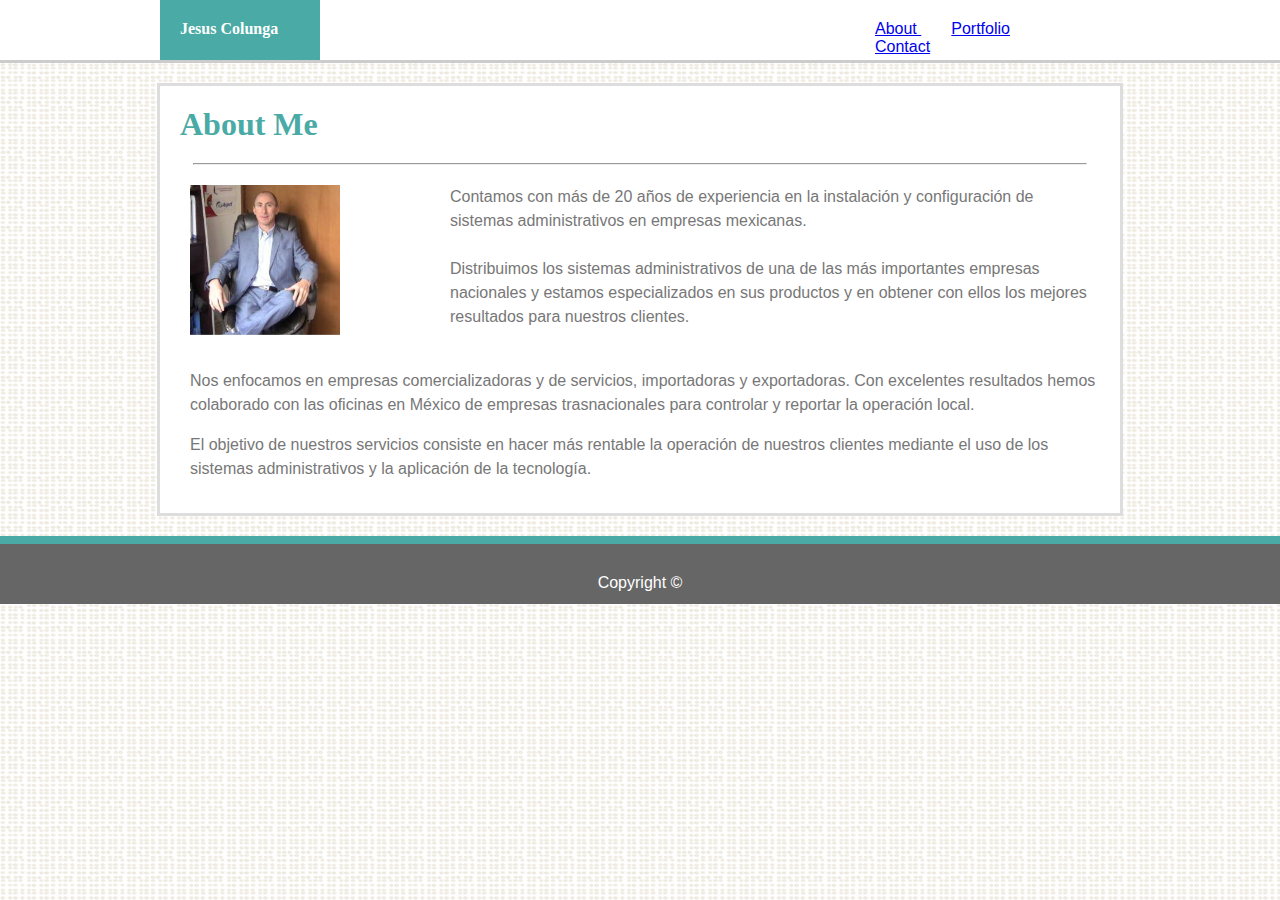
<file: index.html>
<!-- index.html  -->
<!-- 26/Feb/2019 -->

<!DOCTYPE html>
<html lang="es">

  <head>
    <meta charset="UTF-8">
    <meta name="viewport" content="width=device-width, initial-scale=1.0">
    <meta http-equiv="X-UA-Compatible" content="ie=edge">

    <title> Jesus Colunga </title>

    <!-- Link to your external CSS -->
    <link rel="stylesheet" type="text/css" href="assets/css/style.css">
  </head>

  <body>
    <nav id="navegacion">
      <div id="ContenidoCentral1">
        <div id="nombre">
            Jesus Colunga
        </div>

        <div id="ligas">
            <!-- Ligas a otros sitios  -->
            <a href="index.html"              > About     </a>
            <a href="portfolio.html"          > Portfolio </a>
            <a href="contact.html"            > Contact   </a>
            <!-- href="wireframe/wireframe.html"> Wireframe </a -->
        </div>
      </div>
    </nav>

    <div id="ContenidoCentral2">
      <header>
        <h1> About Me </h1>
        <hr>
      </header>

      <section id="parrafo1">
          <img id="imagen" alt="Foto Jesus" src="assets/images/jc.jpg">
          <p id="rollo1">
              Contamos con más de 20 años de experiencia en la instalación y configuración de sistemas administrativos en empresas mexicanas.
              <br>
              <br>
              Distribuimos los sistemas administrativos de una de las más importantes empresas nacionales y estamos especializados en sus productos y en obtener con ellos los mejores resultados para nuestros clientes.
          </p>
      </section>

      <p id="rollo2">
          Nos enfocamos en empresas comercializadoras y de servicios, importadoras y exportadoras. Con excelentes resultados hemos colaborado con las oficinas en México de empresas trasnacionales para controlar y reportar la operación local.
      </p>

      <p id="rollo3">
          El objetivo de nuestros servicios consiste en hacer más rentable la operación de nuestros clientes mediante el uso de los sistemas administrativos y la aplicación de la tecnología.
      </p>
    </div>

    <footer>
      <div class="pie">
        Copyright ©
      </div>
    </footer>
  </body>

</html>
</file>
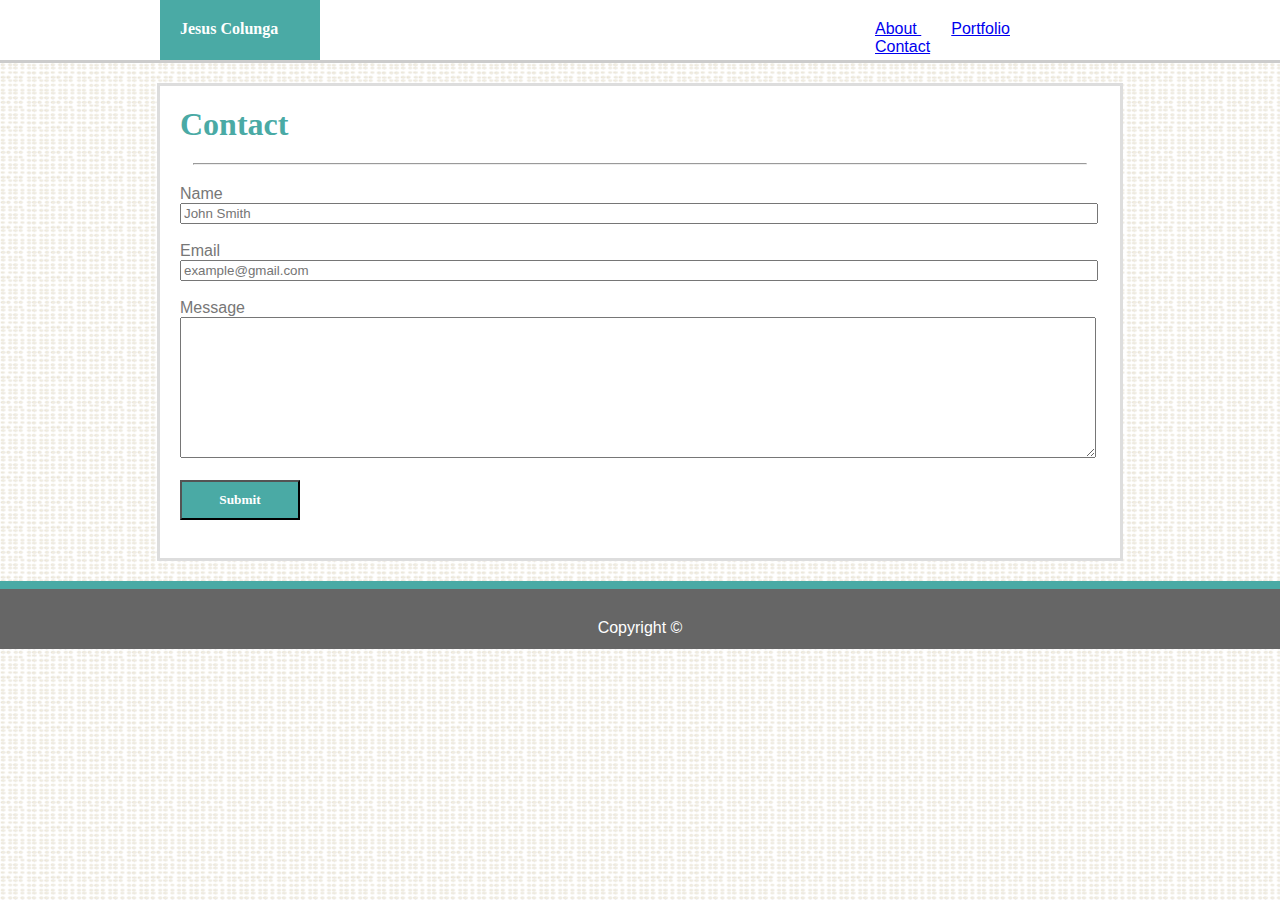
<file: contact.html>
<!-- contact.html  -->
<!-- 23/Feb/2019 -->

<!DOCTYPE html>
<html lang="es">

  <head>
    <meta charset="UTF-8">
    <meta name="viewport" content="width=device-width, initial-scale=1.0">
    <meta http-equiv="X-UA-Compatible" content="ie=edge">

    <title> Jesus Colunga </title>

    <!-- Link to your external CSS -->
    <link rel="stylesheet" type="text/css" href="assets/css/style.css">
    <link rel="stylesheet" type="text/css" href="assets/css/contact.css">
  </head>

  <body>
    <nav id="navegacion">
      <div id="ContenidoCentral1">
        <div id="nombre">
            Jesus Colunga
        </div>

        <div id="ligas">
            <!-- Ligas a otros sitios  -->
            <a href="index.html"              > About     </a>
            <a href="portfolio.html"          > Portfolio </a>
            <a href="contact.html"            > Contact   </a>
            <!-- href="wireframe/wireframe.html"> Wireframe </a -->
        </div>
      </div>
    </nav>

    <div id="ContenidoCentral3">
      <header>
        <h1> Contact </h1>
        <hr>
      </header>

      <section id="parrafo1">
        Name
        <br>
        <input type="text" name="nombre" placeholder="John Smith" required>
        <br>
        <br>
        Email
        <br>
        <input type="email" name="correo" placeholder="example@gmail.com">
        <br>
        <br>
        Message
        <br>
        <textarea name="contenido"></textarea>
        <br>
        <br>
        <input id="boton" type="submit" name="boton" value="Submit">
      </section>

            <td>&nbsp;</td>
            <td></td>
          </tr>
          <tr>
            <td>&nbsp;</td>
            <td>&nbsp;</td>
          </tr>
        </table> 


  </div>

    <footer>
      <div class="pie">
        Copyright ©
      </div>
    </footer>
  </body>

</html>
</file>
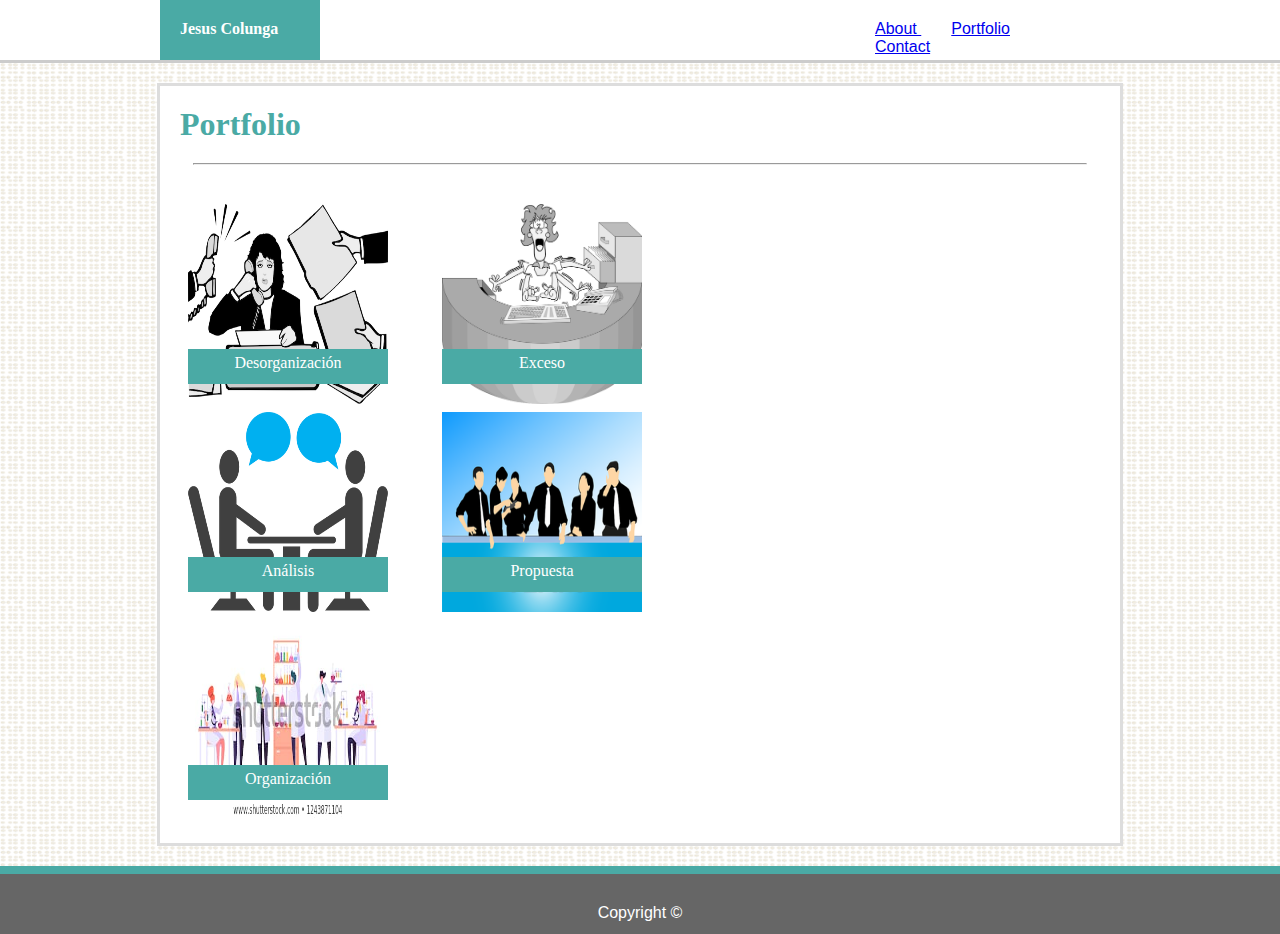
<file: portfolio.html>
<!-- portfolio.html  -->
<!-- 23/Feb/2019 -->

<!DOCTYPE html>
<html lang="es">

  <head>
    <meta charset="UTF-8">
    <meta name="viewport" content="width=device-width, initial-scale=1.0">
    <meta http-equiv="X-UA-Compatible" content="ie=edge">

    <title> Jesus Colunga </title>

    <!-- Link to your external CSS -->
    <link rel="stylesheet" type="text/css" href="assets/css/style.css">
    <link rel="stylesheet" type="text/css" href="assets/css/portfolio.css">
  </head>

  <body>
    <nav id="navegacion">
      <div id="ContenidoCentral1">
        <div id="nombre">
            Jesus Colunga
        </div>

        <div id="ligas">
            <!-- Ligas a otros sitios  -->
            <a href="index.html"              > About     </a>
            <a href="portfolio.html"          > Portfolio </a>
            <a href="contact.html"            > Contact   </a>
            <!-- href="wireframe/wireframe.html"> Wireframe </a -->
        </div>
      </div>
    </nav>

    <div id="ContenidoCentral2">
      <header>
        <h1> Portfolio </h1>
        <hr>
      </header>

      <table>
        <tr>
          <td>
            <div class="ImagenTexto">
                <img src="assets/images/1_stress.png" />
                <div class="texto-encima"> Desorganización </div>
            </div>      
          </td>

          <td>
            <div class="ImagenTexto">
                <img src="assets/images/2_busy.png" />
                <div class="texto-encima"> Exceso </div>
            </div>      
          </td>
        </tr>
        <br>

        <tr>
          <td>
            <div class="ImagenTexto">
                <img src="assets/images/3_interview.png" />
                <div class="texto-encima"> Análisis </div>
            </div>      
          </td>

          <td>
            <div class="ImagenTexto">
                <img src="assets/images/4_team.png" />
                <div class="texto-encima"> Propuesta </div>
            </div>      
          </td>
        </tr>
        <br>
  
        <tr>
          <td>
            <div class="ImagenTexto">
                <img src="assets/images/6_lab.jpg" />
                <div class="texto-encima"> Organización </div>
            </div>      
          </td>
        </tr>
      </table>


  </div>

    <footer>
      <div class="pie">
        Copyright ©
      </div>
    </footer>
  </body>

</html>
</file>
<file: assets/css/style.css>
/* style.css */
/* 26/Feb/2019 */

body {
    background-image:   url("../images/dynamic-style.png");
    background-repeat:  repeat;
    color:              #777777;
    margin:             0;
    font-family:        'Arial', 'Helvetica Neue', Helvetica, sans-serif;
}

a {
    padding:        0px 15px 0px 15px;
}

h1 {
    color:          #4aaaa5;
    margin :        0;
    padding:        20px;
    font-family:    'Georgia', Times, Times New Roman, serif;
}

hr {
    color:          #dddddd;
    width:          900px;
    width:          93%;
    margin:         0 auto;
}

p {
    line-height:    150%;
}

/* - - - -  id  - - - - - */
#navegacion {
    background:     #ffffff;
    height:         60px;
    margin:         0 0 20px 0;
    border-style:   solid;
    border-color:   #cccccc;
    border-width:   0 0 3px 0;
}

#ContenidoCentral1 {  
    width:          960px;
    margin:         0 auto;
}

#nombre {   
    background:     #4aaaa5;
    color:          white;
    height:         20px;
    width:          120px;
    float:          left;
    padding:        20px;
    font-family:    'Georgia', Times, Times New Roman, serif;
    font-weight:    bold;
}

#ligas {
    background:     #ffffff;
    color:          red;
    height:         20px;
    width:          240px;
    width:          25%;
    float:          right;
    padding:        20px;
}

 #ContenidoCentral2 {
    background:     #ffffff;
    width:          960px;
    margin:         0 auto;
    padding-bottom: 16px;
    border-style:   solid;
    border-color:   #dddddd;
    border-width:   3px;
} 

#parrafo1 {
    padding:        20px;
}

#imagen {
    margin-left:    10px;
    width:          150px;
    height:         150px;
}

#imagen2 {
    margin-left:    100px;
}

#rollo1 {
    width:          650px;
    float:          right;
    margin-top:     0;
}

#rollo2, #rollo3 {
    margin:         10px 20px 16px 30px;
}

/* - - - -  class  - - - - - */
.pie {
    background:     #666666;
    color:          #ffffff;
    height:         30px;
    text-align:     center;
    border-top:     8px solid #4aaaa5;
    margin:         20px 0 0 0;
    padding-top:    30px;
}

/* - - -  Media Queries  - - - */
@media only screen and (max-width: 980px) {
    #ContenidoCentral1 {  
        width:          80%;
        margin:         0 auto;
    }
        
    #ContenidoCentral2 {
        background:     #ffffff;
        width:          80%;
        margin:         0 auto;
        padding-bottom: 16px;
        border-style:   solid;
        border-color:   #dddddd;
        border-width:   3px;
    }

    #imagen {
        margin-left:    10px;
        width:          130px;
        height:         130px;
    }

    #rollo1 {
        width:          75%;
        float:          right;
        margin-top:     0;
    }

    #rollo2 {
        margin:         54px 20px 16px 30px;
    }

    #rollo3 {
        margin:         0 20px 16px 30px;
    }
    
    
}

@media only screen and (max-width: 768px) {
    h1 {
        color:          #4aaaa5;
        margin :        0;
        padding:        5px 5px 5px 20px;
        font-family:    'Georgia', Times, Times New Roman, serif;
    }

    #navegacion {
        background:     #ffffff;
        height:         80px;
        margin:         0 0 20px 0;
        border-style:   solid;
        border-color:   #cccccc;
        border-width:   0 0 3px 0;
    }
    
    #ContenidoCentral1 {  
        width:          85%;
        margin:         0 auto;
    }
        
    #ContenidoCentral2 {
        background:     #ffffff;
        width:          85%;
        margin:         0 auto;
        padding-bottom: 16px;
        border-style:   solid;
        border-color:   #dddddd;
        border-width:   3px;
    }

    #imagen {
        margin-left:    10px;
        width:          120px;
        height:         120px;
    }

    #rollo1 {
        width:          67%;
        float:          right;
        margin-top:     0;
    }

    #rollo2 {
        margin:         112px 20px 16px 30px;
    }

    
    
}

@media only screen and (max-width: 640px) {
    h1 {
        color:          #4aaaa5;
        margin :        0;
        padding:        5px 5px 5px 20px;
        font-family:    'Georgia', Times, Times New Roman, serif;
    }

    #navegacion {
        background:     #ffffff;
        height:         80px;
        margin:         0 0 20px 0;
        border-style:   solid;
        border-color:   #cccccc;
        border-width:   0 0 3px 0;
    }
    
    #ContenidoCentral1 {  
        width:          90%;
        margin:         0 auto;
    }
        
    #ContenidoCentral2 {
        background:     #ffffff;
        width:          90%;
        margin:         0 auto;
        padding-bottom: 16px;
        border-style:   solid;
        border-color:   #dddddd;
        border-width:   3px;
    }

    #imagen {
        margin-left:    10px;
        width:          110px;
        height:         110px;
    }

    #rollo2 {
        margin:         194px 20px 16px 30px;
    }


}
</file>
<file: assets/css/contact.css>
/* contact.css */
/* 21/Feb/2019 */

input {
    width:          910px;
}

textarea {
    height:         135px;
    width:          910px;;
}

/* - - - -  id  - - - - - */
#ContenidoCentral3 {
    background:     #ffffff;
    width:          960px;
    margin:         0 auto;
    border-style:   solid;
    border-color:   #dddddd;
    border-width:   3px;
}

#boton {   
    background:     #4aaaa5;
    color:          white;
    height:         40px;
    width:          120px;
    padding:        10px;
    font-family:    'Georgia', Times, Times New Roman, serif;
    font-weight:    bold;
}
</file>
<file: assets/css/portfolio.css>
/* portfolio.css */
/* 23/Feb/2019 */

img {
    height:         200px;
    width:          200px;
}

td {
    width:          250px;
}

/* - - - -  class  - - - - - */
.ImagenTexto{
    position:       relative;
    display:        inline-block;
    text-align:     center;
    left:           25px;
}
 
.texto-encima{
    background:     #4aaaa5;
    color:          white;
    height:         25px;
    width:          190px;
    padding:        5px;
    font-family:    'Georgia', Times, Times New Roman, serif;
    position:       absolute;
    top:            145px;
}
</file>
